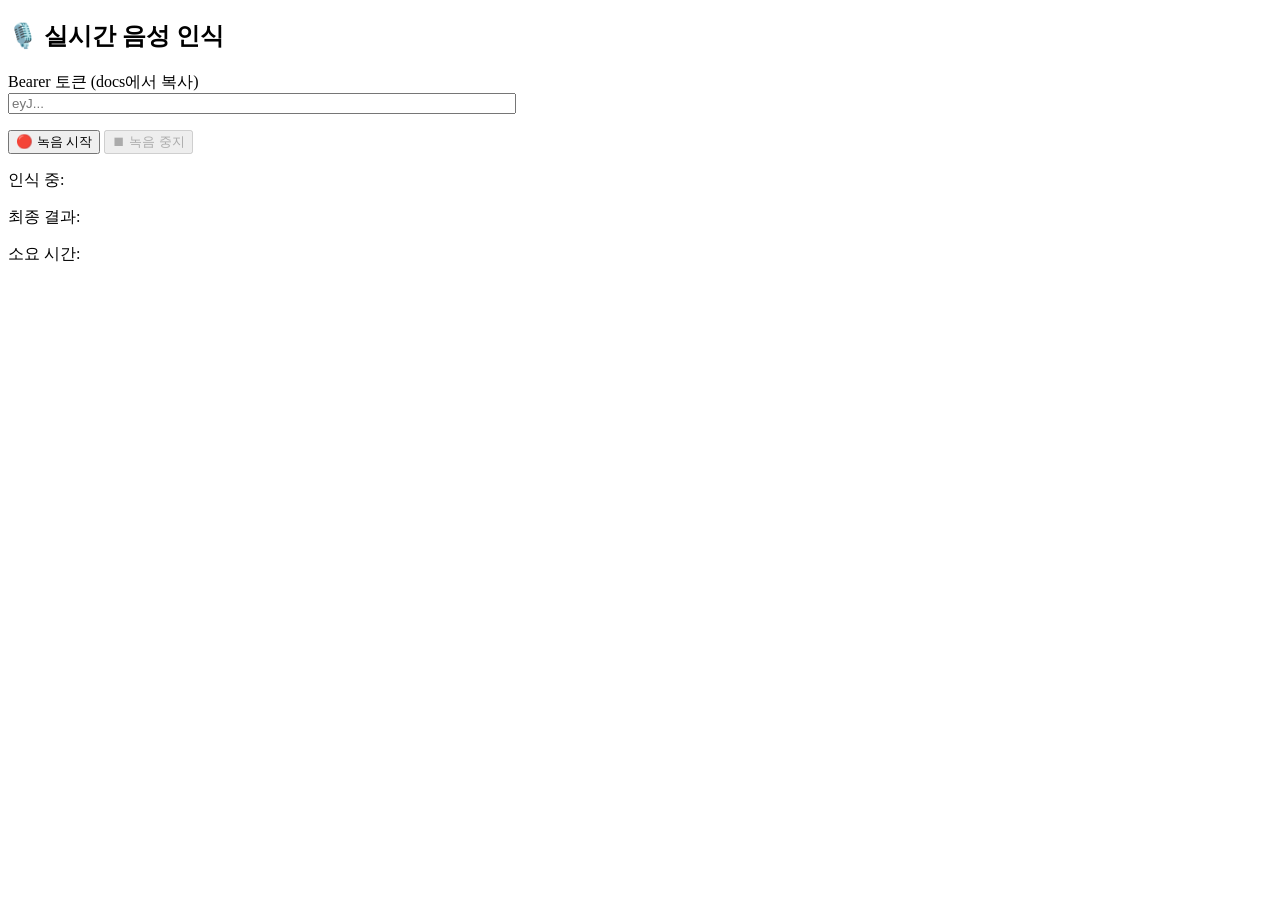
<file: frontend/test/stt_test.html>
<!-- frontend/stt_test.html -->
<!DOCTYPE html>
<html lang="ko">
<head>
    <meta charset="UTF-8">
    <title>STT 실시간 테스트</title>
</head>
<body>
    <h2>🎙️ 실시간 음성 인식</h2>

    <p>
        <label>Bearer 토큰 (docs에서 복사)</label><br>
        <input id="tokenInput" type="text" placeholder="eyJ..." style="width:500px">
    </p>

    <button id="startBtn">🔴 녹음 시작</button>
    <button id="stopBtn" disabled>⏹ 녹음 중지</button>

    <p>인식 중: <span id="partial" style="color:gray"></span></p>
    <p>최종 결과: <span id="final" style="color:black;font-weight:bold"></span></p>
    <p>소요 시간: <span id="elapsed" style="color:blue"></span></p>
    
    <script>
        const startBtn = document.getElementById("startBtn");
        const stopBtn  = document.getElementById("stopBtn");
        const partial  = document.getElementById("partial");
        const finalEl  = document.getElementById("final");

        let ws, audioContext, processor;
        let t_start;
        startBtn.onclick = async () => {
            const token = document.getElementById("tokenInput").value.trim();
            if (!token) { alert("토큰을 입력해주세요."); return; }

            t_start = performance.now();
            // 1. WebSocket 연결 후 첫 메시지로 토큰 전송
            ws = new WebSocket("ws://localhost:8000/api/v1/voice/ws/stt");
            ws.onopen = () => {
                console.log("WebSocket 연결됨");
                ws.send(JSON.stringify({ token }));
            };
            ws.onmessage = (e) => {
                const data = JSON.parse(e.data);
                if (data.type === "partial") {
                    partial.textContent = data.text;
                } else if (data.type === "final") {
                    // 속도 체크용 --
                    const t_end = performance.now();
                    const sec = ((t_end - t_start) / 1000).toFixed(2);
                    elapsed.textContent = `${sec}s`;  
                    console.log(`최종 인식: ${data.text} | 소요: ${sec}s`);
                    // ----
                    finalEl.textContent += data.text + " ";
                    partial.textContent = "";
                    t_start = performance.now();
                }
            };
            ws.onerror = (e) => console.error("WebSocket 에러:", e);
            ws.onclose = () => console.log("WebSocket 끊김");

            // 2. 마이크 권한 요청
            const stream = await navigator.mediaDevices.getUserMedia({ audio: true });

            // 3. AudioContext로 PCM 변환 후 전송
            audioContext = new AudioContext({ sampleRate: 16000 });
            const source = audioContext.createMediaStreamSource(stream);
            processor = audioContext.createScriptProcessor(4096, 1, 1);

            processor.onaudioprocess = (e) => {
                const float32 = e.inputBuffer.getChannelData(0);
                // Float32 → Int16 PCM 변환
                const int16 = new Int16Array(float32.length);
                for (let i = 0; i < float32.length; i++) {
                    int16[i] = Math.max(-32768, Math.min(32767, float32[i] * 32768));
                }
                if (ws.readyState === WebSocket.OPEN) {
                    ws.send(int16.buffer);
                }
            };

            source.connect(processor);
            processor.connect(audioContext.destination);

            startBtn.disabled = true;
            stopBtn.disabled  = false;
        };

        stopBtn.onclick = () => {
            processor.disconnect();
            audioContext.close();
            ws.close();
            startBtn.disabled = false;
            stopBtn.disabled  = true;
        };
    </script>
</body>
</html>
</file>
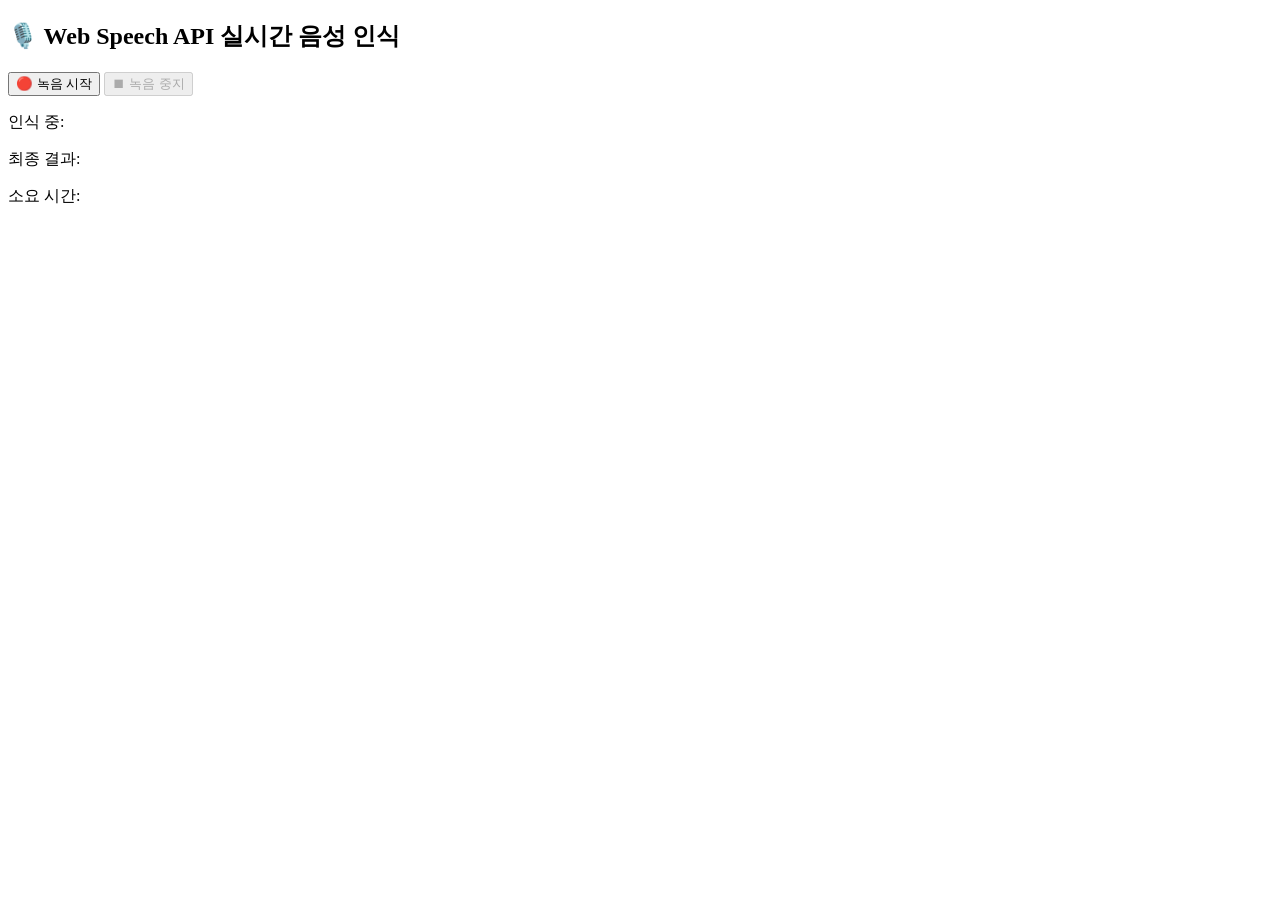
<file: frontend/test/web_speech_test.html>
<!DOCTYPE html>
<html lang="ko">
<head>
    <meta charset="UTF-8">
    <title>Web Speech API STT 테스트</title>
</head>
<body>
    <h2>🎙️ Web Speech API 실시간 음성 인식</h2>

    <button id="startBtn">🔴 녹음 시작</button>
    <button id="stopBtn" disabled>⏹ 녹음 중지</button>

    <p>인식 중: <span id="partial" style="color:gray"></span></p>
    <p>최종 결과: <span id="final" style="color:black;font-weight:bold"></span></p>
    <p>소요 시간: <span id="elapsed" style="color:blue"></span></p>

    <script>
        const startBtn = document.getElementById("startBtn");
        const stopBtn  = document.getElementById("stopBtn");
        const partial  = document.getElementById("partial");
        const finalEl  = document.getElementById("final");
        const elapsed  = document.getElementById("elapsed");

        // Web Speech API 지원 여부 확인
        const SpeechRecognition = window.SpeechRecognition || window.webkitSpeechRecognition;
        if (!SpeechRecognition) {
            document.body.innerHTML = "<h2>❌ 이 브라우저는 Web Speech API를 지원하지 않아요. Chrome을 사용해주세요.</h2>";
        }

        const recognition = new SpeechRecognition();
        recognition.lang = "ko-KR";
        recognition.continuous = true;      // 계속 인식
        recognition.interimResults = true;  // 중간 결과 표시

        let t_start;

        recognition.onstart = () => {
            t_start = performance.now();
            console.log("Web Speech API 시작됨");
        };

        recognition.onresult = (e) => {
            let interimText = "";
            let finalText = "";

            for (let i = e.resultIndex; i < e.results.length; i++) {
                if (e.results[i].isFinal) {
                    finalText += e.results[i][0].transcript;
                    const t_end = performance.now();
                    const sec = ((t_end - t_start) / 1000).toFixed(2);
                    elapsed.textContent = `${sec}s`;
                    console.log(`최종 인식: ${finalText} | 소요: ${sec}s`);
                    t_start = performance.now(); // 다음 문장 타이머 리셋
                } else {
                    interimText += e.results[i][0].transcript;
                }
            }

            if (interimText) partial.textContent = interimText;
            if (finalText)   finalEl.textContent += finalText + " ";
        };

        recognition.onend = () => {
            console.log("Web Speech API 종료됨 → 자동 재시작");
            if (!isStopped) {  // 사용자가 직접 중지 누른 게 아니면
                recognition.start();
                t_start = performance.now();
            }
        };
        
        recognition.onerror = (e) => {
            console.error("Web Speech API 에러:", e.error);
        };

        startBtn.onclick = () => {
            recognition.start();
            startBtn.disabled = true;
            stopBtn.disabled  = false;
            partial.textContent = "";
            finalEl.textContent = "";
            elapsed.textContent = "";
        };

        stopBtn.onclick = () => {
            recognition.stop();
            startBtn.disabled = false;
            stopBtn.disabled  = true;
        };
    </script>
</body>
</html>
</file>
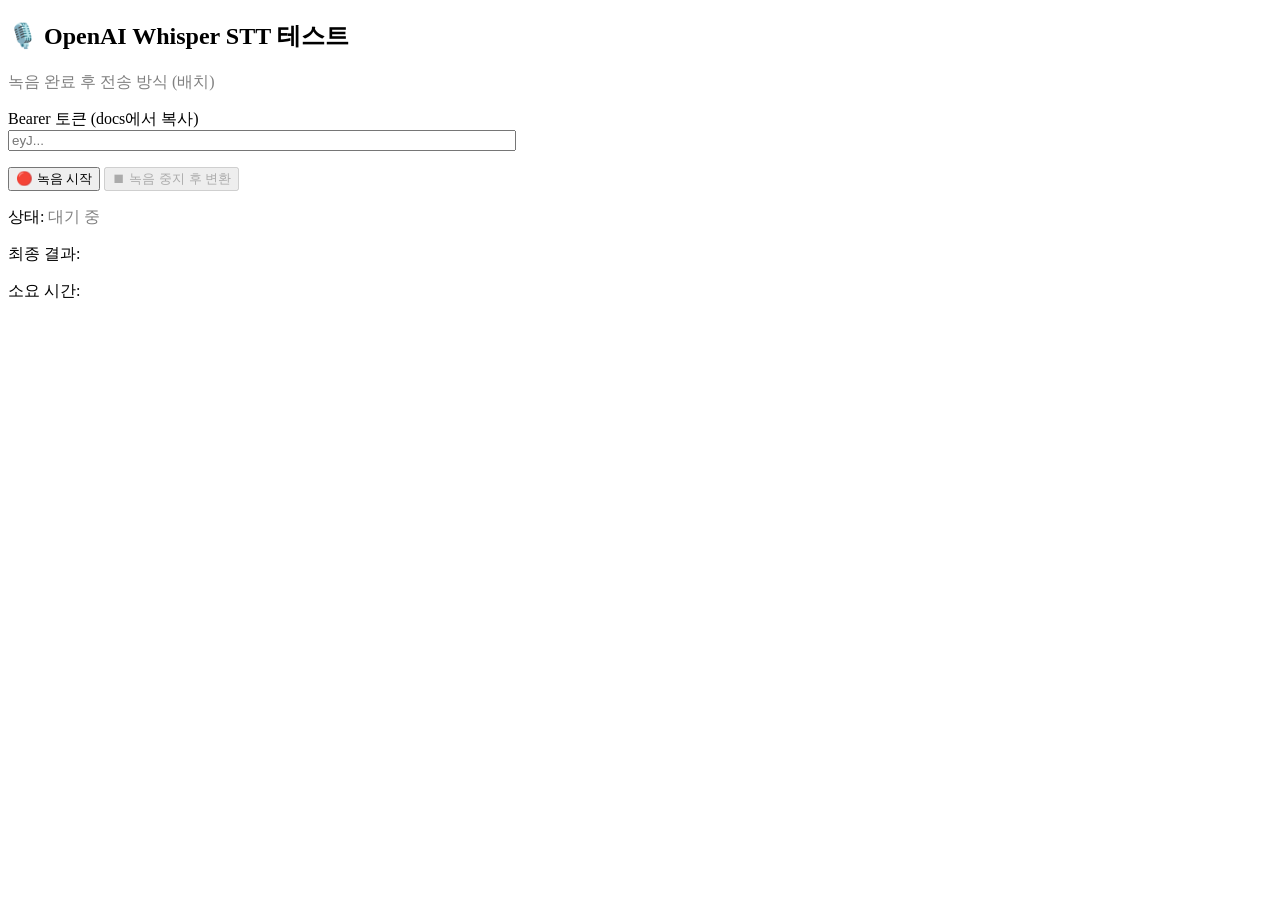
<file: frontend/test/whisper_test.html>
<!DOCTYPE html>
<html lang="ko">
<head>
    <meta charset="UTF-8">
    <title>Whisper STT 테스트</title>
</head>
<body>
    <h2>🎙️ OpenAI Whisper STT 테스트</h2>
    <p style="color:gray">녹음 완료 후 전송 방식 (배치)</p>

    <p>
        <label>Bearer 토큰 (docs에서 복사)</label><br>
        <input id="tokenInput" type="text" placeholder="eyJ..." style="width:500px">
    </p>

    <button id="startBtn">🔴 녹음 시작</button>
    <button id="stopBtn" disabled>⏹ 녹음 중지 후 변환</button>

    <p>상태: <span id="status" style="color:gray">대기 중</span></p>
    <p>최종 결과: <span id="final" style="color:black;font-weight:bold"></span></p>
    <p>소요 시간: <span id="elapsed" style="color:blue"></span></p>

    <script>
        const startBtn = document.getElementById("startBtn");
        const stopBtn  = document.getElementById("stopBtn");
        const status   = document.getElementById("status");
        const finalEl  = document.getElementById("final");
        const elapsed  = document.getElementById("elapsed");

        let mediaRecorder, audioChunks = [], t_start;

        startBtn.onclick = async () => {
            const token = document.getElementById("tokenInput").value.trim();
            if (!token) { alert("토큰을 입력해주세요."); return; }

            audioChunks = [];
            finalEl.textContent = "";
            elapsed.textContent = "";

            const stream = await navigator.mediaDevices.getUserMedia({ audio: true });
            mediaRecorder = new MediaRecorder(stream, { mimeType: "audio/webm" });

            mediaRecorder.ondataavailable = (e) => {
                if (e.data.size > 0) audioChunks.push(e.data);
            };

            mediaRecorder.onstop = async () => {
                status.textContent = "변환 중...";
                status.style.color = "orange";

                const blob = new Blob(audioChunks, { type: "audio/webm" });
                const formData = new FormData();
                formData.append("file", blob, "audio.webm");

                t_start = performance.now();
                const response = await fetch("/api/v1/voice/stt", {
                    method: "POST",
                    headers: { "Authorization": `Bearer ${token}` },
                    body: formData,
                });
                const t_end = performance.now();
                const sec = ((t_end - t_start) / 1000).toFixed(2);

                const data = await response.json();
                finalEl.textContent = data.transcript;
                elapsed.textContent = `${sec}s (서버 변환 시간)`;
                status.textContent = "변환 완료";
                status.style.color = "green";

                console.log(`Whisper 결과: ${data.transcript} | 소요: ${sec}s`);
            };

            mediaRecorder.start();
            t_start = performance.now();
            status.textContent = "🔴 녹음 중...";
            status.style.color = "red";
            startBtn.disabled = true;
            stopBtn.disabled  = false;
        };

        stopBtn.onclick = () => {
            mediaRecorder.stop();
            startBtn.disabled = false;
            stopBtn.disabled  = true;
        };
    </script>
</body>
</html>
</file>
